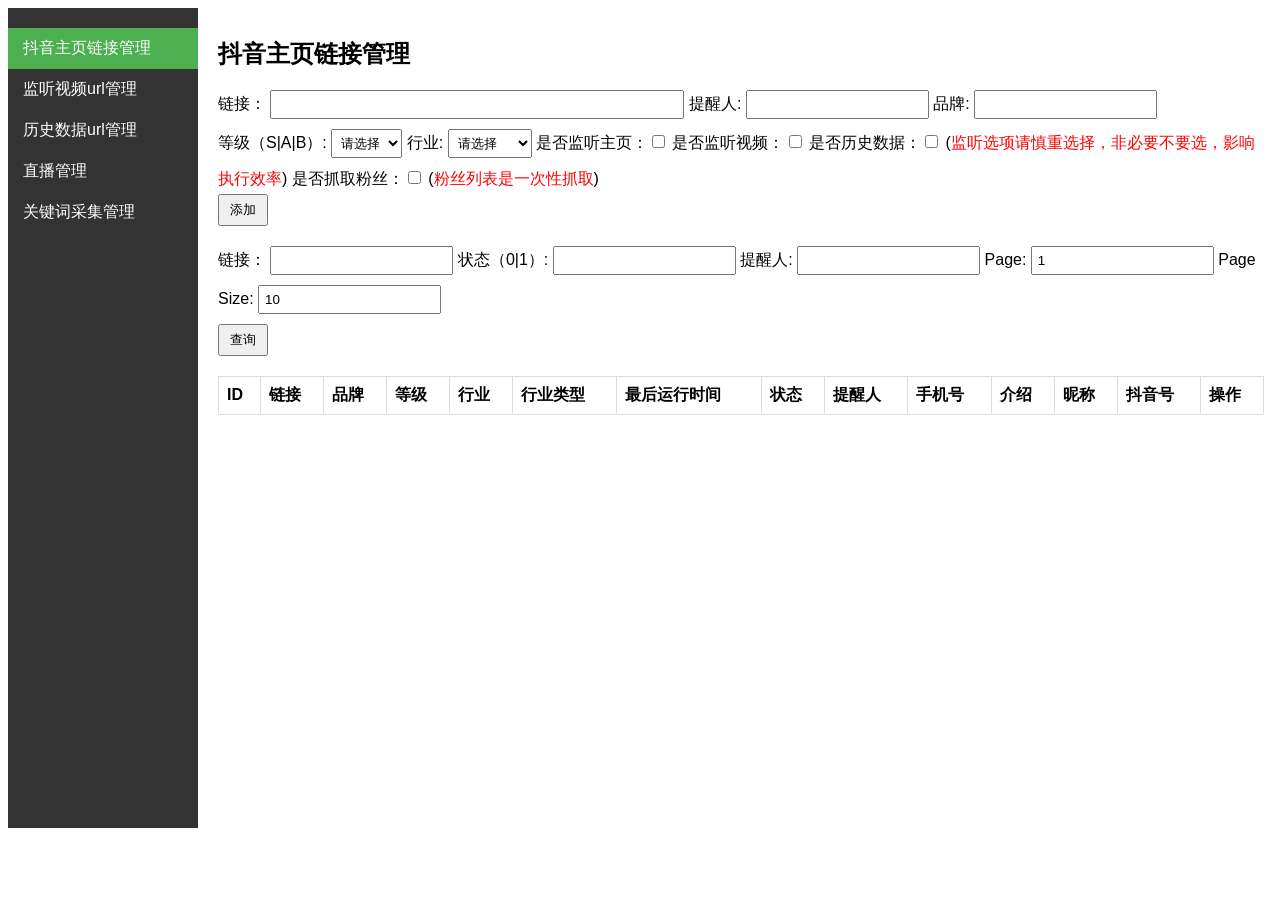
<file: html/douyin/index.html>
<!DOCTYPE html>
<html lang="en">

<head>
    <meta charset="UTF-8">
    <meta name="viewport" content="width=device-width, initial-scale=1.0">
    <title>抖音数据抓取管理界面</title>
    <link rel="stylesheet" href="styles.css">
    <!-- 引入 jQuery 库 -->
    <script src="js/jquery-3.6.0.min.js"></script>
    <script src="script.js"></script>
    <!-- 引入 serializeJSON 插件 -->
    <script src="js/jquery.serializejson.min.js"></script>
</head>

<body>
    <div class="sidebar">
        <ul>
            <li class="active"><a href="douyin-hao-url.html" target="mainFrame">抖音主页链接管理</a></li>
            <li><a href="douyin-url.html" target="mainFrame">监听视频url管理</a></li>
            <li><a href="douyin-history-url.html" target="mainFrame">历史数据url管理</a></li>
            <li><a href="douyin-live.html" target="mainFrame">直播管理</a></li>
            <li><a href="douyin-keyword.html" target="mainFrame">关键词采集管理</a></li>
        </ul>
    </div>
    <iframe id="mainFrame" name="mainFrame" class="main-content" src="douyin-hao-url.html" frameborder="0" scrolling="no" ></iframe>

</body>
<script>
    $(document).ready(function() {
        $('.sidebar li').on('click', function() {
            // 移除所有选中状态
            $('.sidebar li').removeClass('active');
            // 添加当前选中状态
            $(this).addClass('active');
        });
    // 监听iframe加载事件
    $('#mainFrame').on('load', function() {
        adjustIframeHeight(this);
        // 添加内容变化监听
        setupContentObserver(this);
    });
});

    // 调整iframe高度的函数
    function adjustIframeHeight(iframe) {
        try {
            // 获取iframe内容的实际高度
            var height = iframe.contentWindow.document.body.scrollHeight + 100;
            // 设置iframe高度
            iframe.style.height = height + 'px';
        } catch (e) {
            console.log('无法调整iframe高度:', e);
            // 默认高度
            iframe.style.height = '800px';
        }
    }

    // 设置内容变化观察者
function setupContentObserver(iframe) {
    try {
        // 获取iframe的文档
        var doc = iframe.contentWindow.document;
        
        // 创建一个观察器实例
        var observer = new MutationObserver(function(mutations) {
            // 内容发生变化时调整高度
            adjustIframeHeight(iframe);
        });
        
        // 配置观察选项:
        var config = { 
            attributes: true, 
            childList: true, 
            subtree: true,
            characterData: true
        };
        
        // 传入目标节点和观察选项
        observer.observe(doc.body, config);
        
        // 同时监听窗口大小变化
        $(iframe.contentWindow).on('resize', function() {
            adjustIframeHeight(iframe);
        });
        
        console.log('内容变化监听已设置');
    } catch (e) {
        console.log('无法设置内容变化监听:', e);
        
        // 备选方案：定期检查高度变化
        setInterval(function() {
            adjustIframeHeight(iframe);
        }, 1000);
    }
}
</script>
</html>
</file>
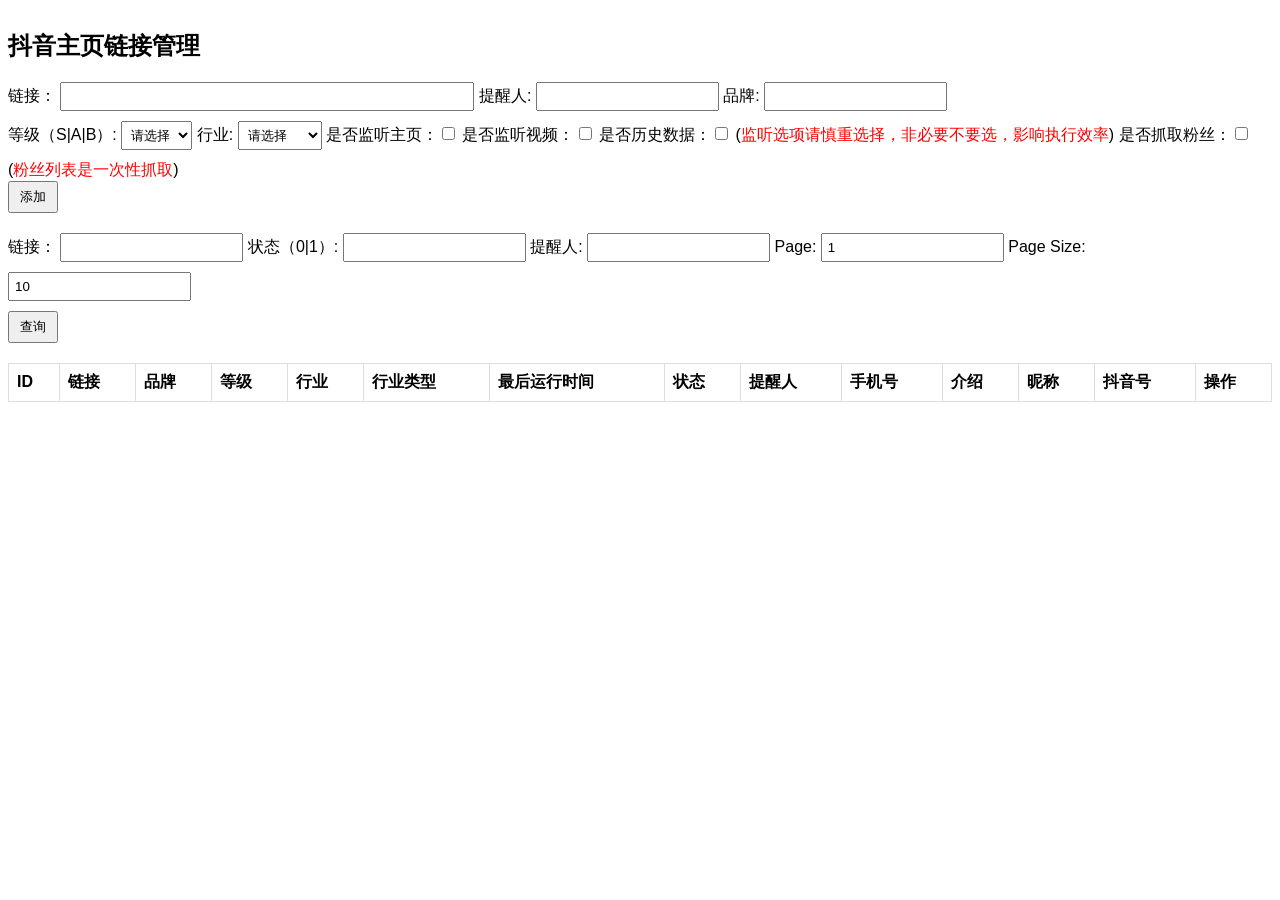
<file: html/douyin/douyin-hao-url.html>
<!DOCTYPE html>
<html lang="en">
<head>
    <meta charset="UTF-8">
    <meta name="viewport" content="width=device-width, initial-scale=1.0">
    <title>抖音数据抓取管理界面</title>
    <link rel="stylesheet" href="styles.css">
    <!-- 引入 jQuery 库 -->
    <script src="js/jquery-3.6.0.min.js"></script>
    <script src="script.js"></script>
    <!-- 引入 serializeJSON 插件 -->
    <script src="js/jquery.serializejson.min.js"></script>
</head>

<body>
<h2>抖音主页链接管理</h2>
<div>
<!-- 创建记录表单 -->
<form id="create-douyin-hao-url-form">
    <label for="douyin-hao-url">链接：</label>
    <input type="text" id="douyin-hao-url" name="url" style="width: 400px;" required>
    <label for="douyin-hao-touser">提醒人:</label>
    <input type="text" id="douyin-hao-touser" name="touser">
    <label for="douyin-keyword">品牌:</label>
    <input type="text" id="douyin-keyword" name="keyword"><br/>
    <label for="douyin-level">等级（S|A|B）:</label>
    <select id="douyin-level" name="level">
        <option value="">请选择</option>
        <option value="S">S</option>
        <option value="A">A</option>
        <option value="B">B</option>
    </select>
    <label for="douyin-hangye">行业:</label>
    <select id="douyin-hangye" name="hangye" required>
        <option value="">请选择</option>
        <option value="门窗">门窗</option>
        <option value="全屋定制">全屋定制</option>
        <option value="橱柜">橱柜</option>
        <option value="卫浴">卫浴</option>
        <option value="顶墙">顶墙</option>
        <option value="地板">地板</option>
        <option value="集成灶">集成灶</option>
        <option value="厨电">厨电</option>
        <option value="木门">木门</option>
        <option value="净水器">净水器</option>
    </select>
    是否监听主页：<input type="checkbox" name="is_listen_user" value="1">

    是否监听视频：<input type="checkbox" name="islisten" value="1">

    是否历史数据：<input type="checkbox" name="is_history" value="1">

    (<span class="red">监听选项请慎重选择，非必要不要选，影响执行效率</span>)
    是否抓取粉丝：<input type="checkbox" name="is_fans" value="1">
    (<span class="red">粉丝列表是一次性抓取</span>)
    <br/>
    <button type="submit">添加</button>
</form>
</div>
<!-- 获取所有记录表单 -->
<form id="get-all-douyin-hao-urls-form">
    <label for="douyin-hao-filter-url">链接：</label>
    <input type="text" id="douyin-hao-filter-url" name="url">
    <label for="douyin-hao-filter-status">状态（0|1）:</label>
    <input type="number" id="douyin-hao-filter-status" name="status">
    <label for="douyin-hao-filter-touser">提醒人:</label>
    <input type="text" id="douyin-hao-filter-touser" name="touser">
    <label for="douyin-hao-page">Page:</label>
    <input type="number" id="douyin-hao-page" name="page" value="1">
    <label for="douyin-hao-page-size">Page Size:</label>
    <input type="number" id="douyin-hao-page-size" name="page_size" value="10"><br/>
    <button type="submit">查询</button>
</form>
<!-- 显示结果的表格 -->
<table id="douyin-hao-urls-table">
    <thead>
        <tr>
            <th>ID</th>
            <th>链接</th>
            <th>品牌</th>
            <th>等级</th>
            <th>行业</th>
            <th>行业类型</th>
            <th>最后运行时间</th>
            <th>状态</th>
            <th>提醒人</th>
            <th>手机号</th>
            <th>介绍</th>
            <th>昵称</th>
            <th>抖音号</th>
            <th>操作</th>
        </tr>
    </thead>
    <tbody></tbody>
</table>
<!-- 分页导航 -->
<div id="douyin-hao-urls-pagination" class="pagination"></div>
</body>
</html>
</file>
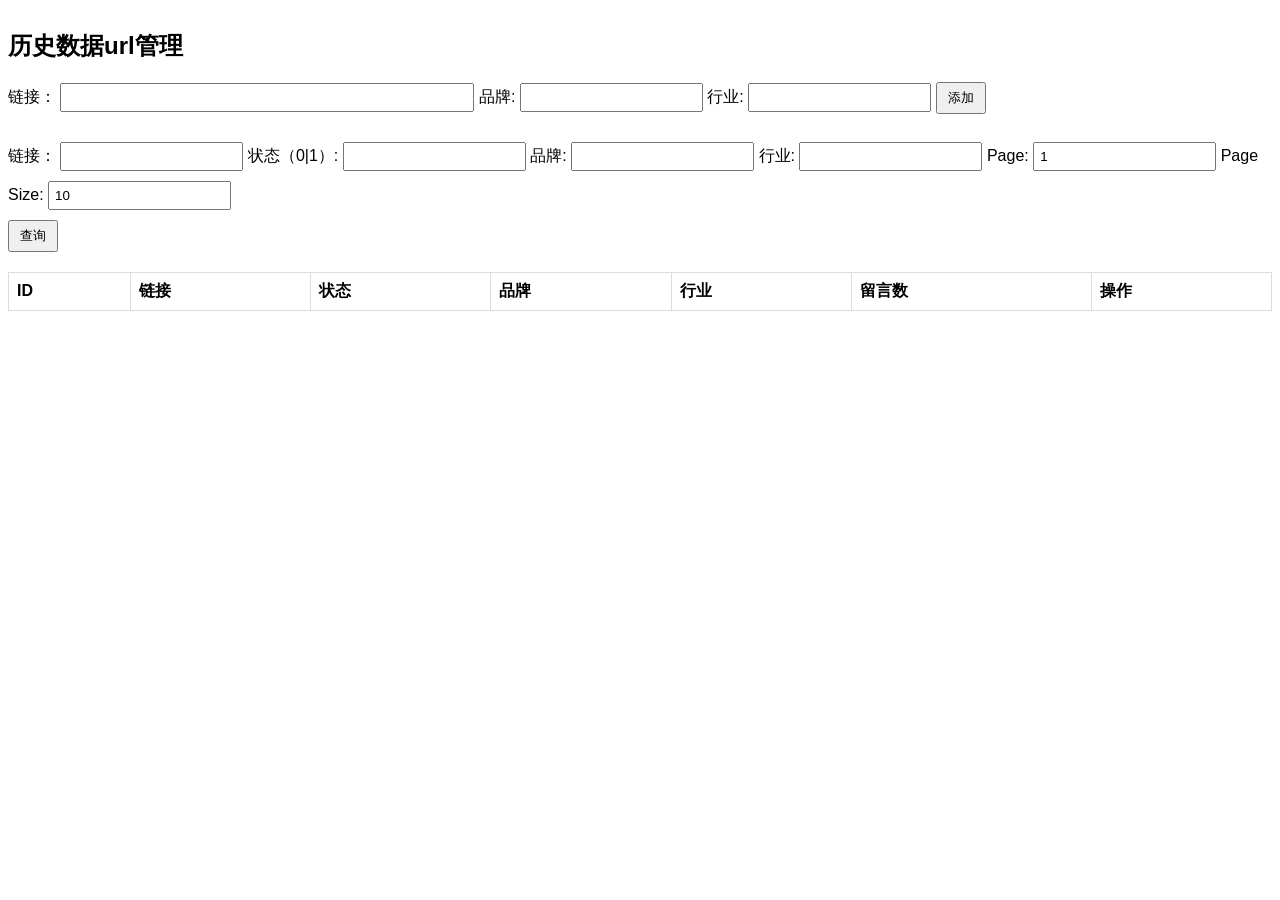
<file: html/douyin/douyin-history-url.html>
<!DOCTYPE html>
<html lang="en">
<head>
    <meta charset="UTF-8">
    <meta name="viewport" content="width=device-width, initial-scale=1.0">
    <title>抖音数据抓取管理界面</title>
    <link rel="stylesheet" href="styles.css">
    <!-- 引入 jQuery 库 -->
    <script src="js/jquery-3.6.0.min.js"></script>
    <script src="script.js"></script>
    <!-- 引入 serializeJSON 插件 -->
    <script src="js/jquery.serializejson.min.js"></script>
</head>

<body>
<h2>历史数据url管理</h2>
<!-- 创建记录表单 -->
<form id="create-douyin_history_url-form">
    <label for="douyin_history_url">链接：</label>
    <input type="text" id="douyin_history_url" name="url" style="width: 400px;" required>
    <label for="douyin-keyword">品牌:</label>
    <input type="text" id="douyin-keyword" name="keyword" required>
    <label for="douyin-hangye">行业:</label>
    <input type="text" id="douyin-hangye" name="hangye" required>
    <button type="submit">添加</button>
</form>
<!-- 获取所有记录表单 -->
<form id="get-all-douyin_history_urls-form">
    <label for="douyin-filter-url">链接：</label>
    <input type="text" id="douyin-filter-url" name="url">
    <label for="douyin-filter-status">状态（0|1）:</label>
    <input type="number" id="douyin-filter-status" name="status">
    <label for="douyin-filter-keyword">品牌:</label>
    <input type="text" id="douyin-filter-keyword" name="keyword">
    <label for="douyin-filter-hangye">行业:</label>
    <input type="text" id="douyin-filter-hangye" name="hangye">
    <label for="douyin-page">Page:</label>
    <input type="number" id="douyin-page" name="page" value="1">
    <label for="douyin-page-size">Page Size:</label>
    <input type="number" id="douyin-page-size" name="page_size" value="10"><br>
    <button type="submit">查询</button>
</form>
<!-- 显示结果的表格 -->
<table id="douyin_history_urls-table">
    <thead>
        <tr>
            <th>ID</th>
            <th>链接</th>
            <th>状态</th>
            <th>品牌</th>
            <th>行业</th>
            <th>留言数</th>
            <th>操作</th>
        </tr>
    </thead>
    <tbody></tbody>
</table>
<!-- 分页导航 -->
<div id="douyin_history_urls-pagination" class="pagination"></div>
</body>
</html>
</file>
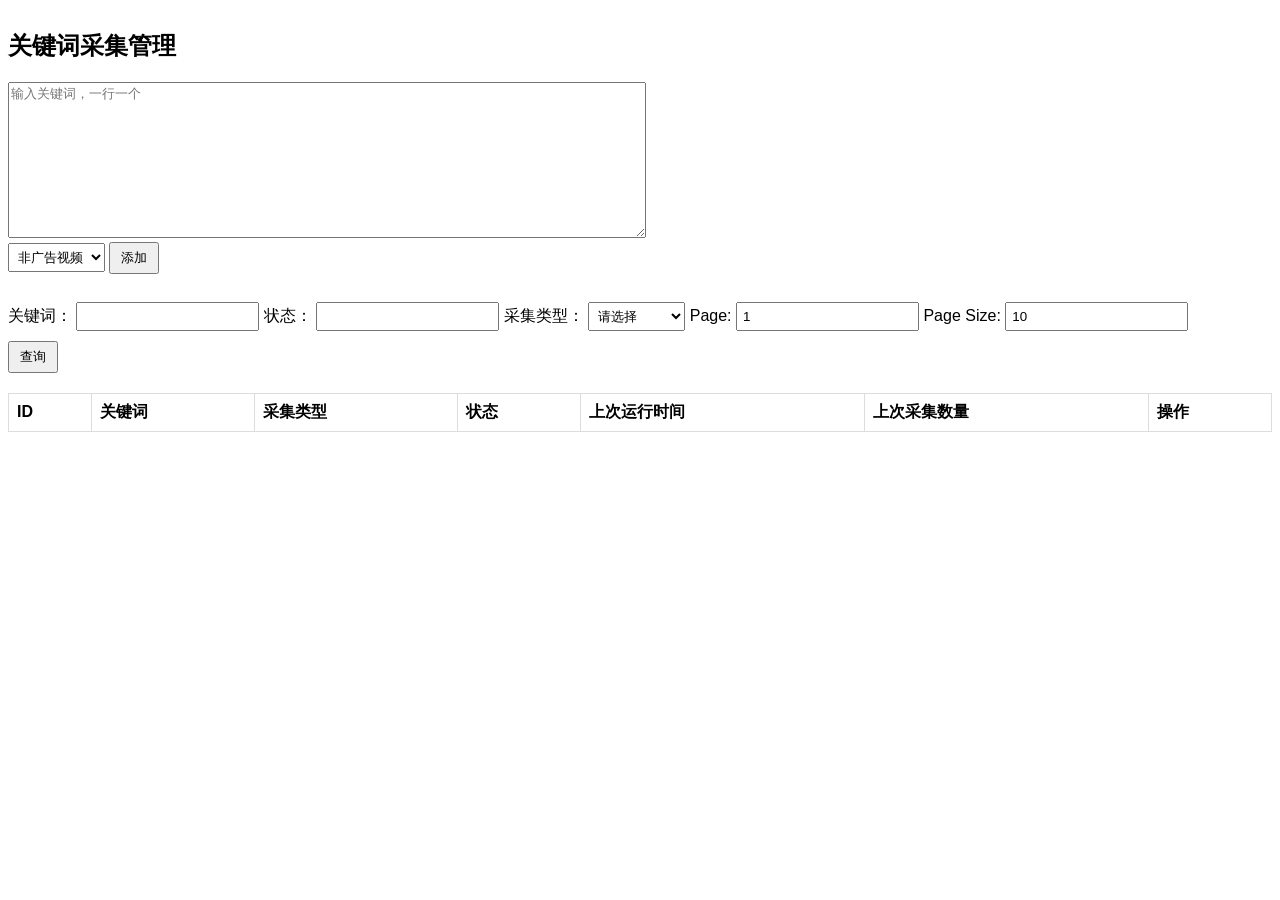
<file: html/douyin/douyin-keyword.html>
<!DOCTYPE html>
<html lang="en">
<head>
    <meta charset="UTF-8">
    <meta name="viewport" content="width=device-width, initial-scale=1.0">
    <title>抖音关键词数据抓取管理界面</title>
    <link rel="stylesheet" href="styles.css">
    <!-- 引入 jQuery 库 -->
    <script src="js/jquery-3.6.0.min.js"></script>
    <script src="script.js"></script>
    <!-- 引入 serializeJSON 插件 -->
    <script src="js/jquery.serializejson.min.js"></script>
</head>

<body>
<h2>关键词采集管理</h2>
<!-- 创建记录表单 -->
<form id="create-douyin-keywords-form">
    <textarea style="width: 50%; height: 150px;" name="keywords" placeholder="输入关键词，一行一个"></textarea>
    <br>
    <input type="hidden" id="douyin-keywords-status" name="status" value="1">
    <select id="douyin-keywords-type" name="type">
        <option value="1">非广告视频</option>
        <!-- <option value="2">广告视频</option> -->
    </select>
    <button type="submit">添加</button>
</form>
<!-- 获取所有记录表单 -->
<form id="get-all-douyin-keywords-form">
    <label for="douyin-filter-keyword">关键词：</label>
    <input type="text" id="douyin-filter-keyword" name="keyword">
    <label for="douyin-filter-status">状态：</label>
    <input type="text" id="douyin-filter-status" name="status">
    <label for="douyin-filter-type">采集类型：</label>
    <select id="douyin-filter-type" name="type">
        <option value="">请选择</option>
        <option value="1">非广告视频</option>
        <!--<option value="2">广告视频</option>-->
    </select>
    <label for="douyin-page">Page:</label>
    <input type="number" id="douyin-page" name="page" value="1">
    <label for="douyin-page-size">Page Size:</label>
    <input type="number" id="douyin-page-size" name="page_size" value="10"><br>
    <button type="submit">查询</button>
</form>
<!-- 显示结果的表格 -->
<table id="douyin-keywords-table">
    <thead>
    <tr>
        <th>ID</th>
        <th>关键词</th>
        <th>采集类型</th>
        <th>状态</th>
        <th>上次运行时间</th>
        <th>上次采集数量</th>
        <th>操作</th>
    </tr>
    </thead>
    <tbody></tbody>
</table>
<!-- 分页导航 -->
<div id="douyin-keywords-pagination" class="pagination"></div>
</body>
</html>
</file>
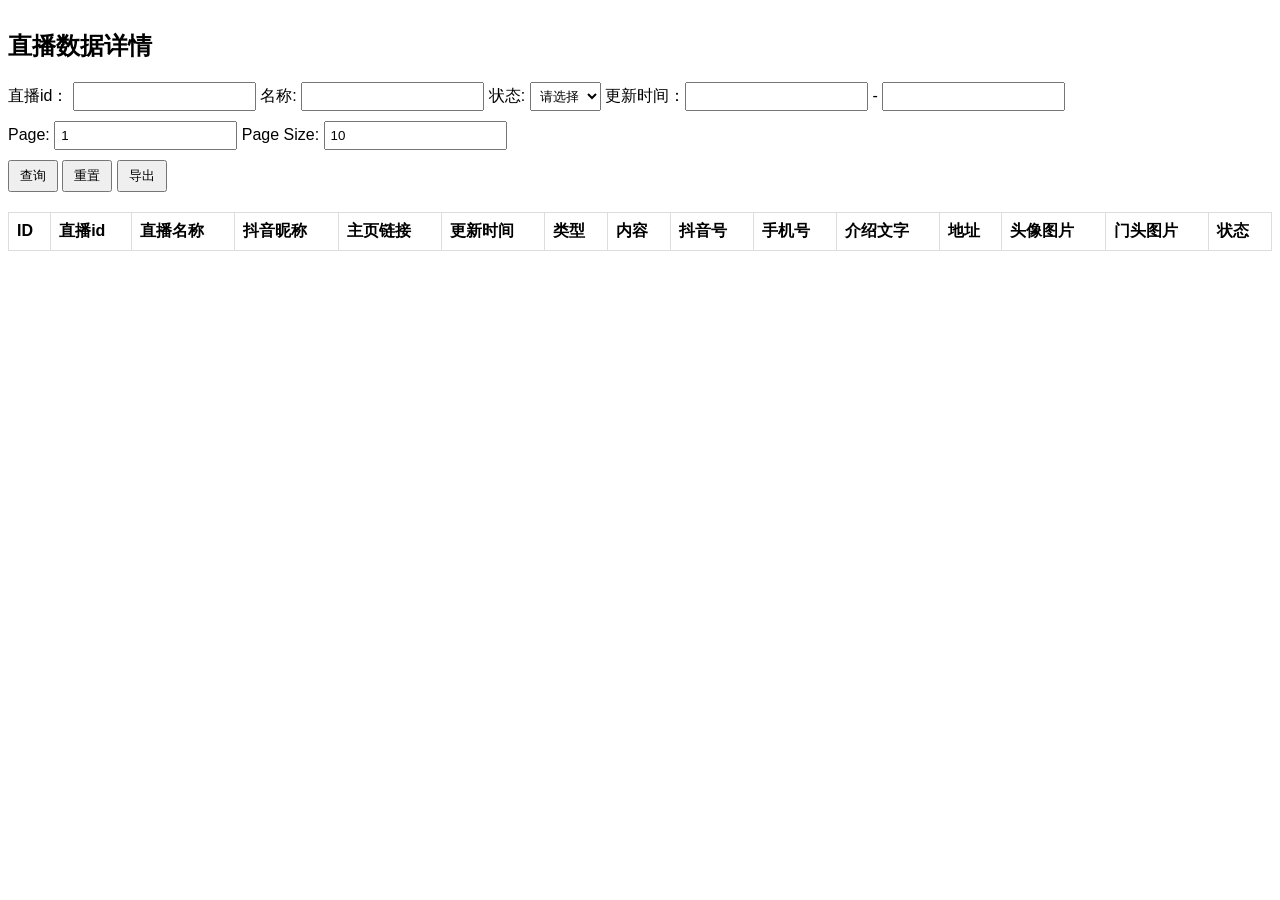
<file: html/douyin/douyin-live-detail.html>
<!DOCTYPE html>
<html lang="en">
<head>
    <meta charset="UTF-8">
    <meta name="viewport" content="width=device-width, initial-scale=1.0">
    <title>抖音数据抓取管理界面</title>
    <link rel="stylesheet" href="styles.css">
    <!-- 引入 jQuery 库 -->
    <script src="js/jquery-3.6.0.min.js"></script>
    <script src="script.js"></script>
    <!-- 引入 serializeJSON 插件 -->
    <script src="js/jquery.serializejson.min.js"></script>
    <link rel="stylesheet" href="js/jquery-ui.css">
    <script src="js/jquery-ui.min.js"></script>
    
    <script>
        $( function() {
            var liveid = getUrlParam('liveid');
            if (liveid) {
                console.log('liveid参数值为: ' + liveid);
                // 也可以在页面上显示参数值
                $('#douyin-liveid').val(liveid);
                getDouyinLiveDetail(1);
            } else {
                console.log('未找到liveid参数');
            }
            $("#updatetime_from").datepicker();
            $("#updatetime_to").datepicker();
        } );
        </script>
</head>

<body>
<h2>直播数据详情</h2>
<!-- 获取所有记录表单 -->
<form id="get-douyin-livedetail-form">
    <label for="douyin-live">直播id：</label>
    <input type="text" id="douyin-liveid" name="liveid">
    <label for="douyin-name">名称:</label>
    <input type="text" id="douyin-name" name="name">
    <label for="douyin-filter-keyword">状态:</label>
    <select id="douyin-status" name="status">
        <option value="">请选择</option>
        <option value="0">待开始</option>
        <option value="1">已完成</option>
    </select>
    更新时间：<input type="text" id="updatetime_from" name="updatetime_from"> - <input type="text" id="updatetime_to" name="updatetime_to">
    <br/>
    <label for="douyin-page">Page:</label>
    <input type="number" id="douyin-page" name="page" value="1">
    <label for="douyin-page-size">Page Size:</label>
    <input type="number" id="douyin-page-size" name="page_size" value="10"><br>
    <button type="submit">查询</button>  <button type="reset">重置</button>   <button type="button" class="export">导出</button>
</form>
<!-- 显示结果的表格 -->

<table id="douyin-livedetail-table">
    <thead>
        <tr>
            <th>ID</th>
            <th>直播id</th>
            <th>直播名称</th>
            <th>抖音昵称</th>
            <th>主页链接</th>
            <th>更新时间</th>
            <th>类型</th>
            <th>内容</th>
            <th>抖音号</th>
            <th>手机号</th>
            <th>介绍文字</th>
            <th>地址</th>
            <th>头像图片</th>
            <th>门头图片</th>
            <th>状态</th>
        </tr>
    </thead>
    <tbody></tbody>
</table>
<!-- 分页导航 -->
<div id="douyin-livedetail-pagination" class="pagination"></div>
</body>
</html>
</file>
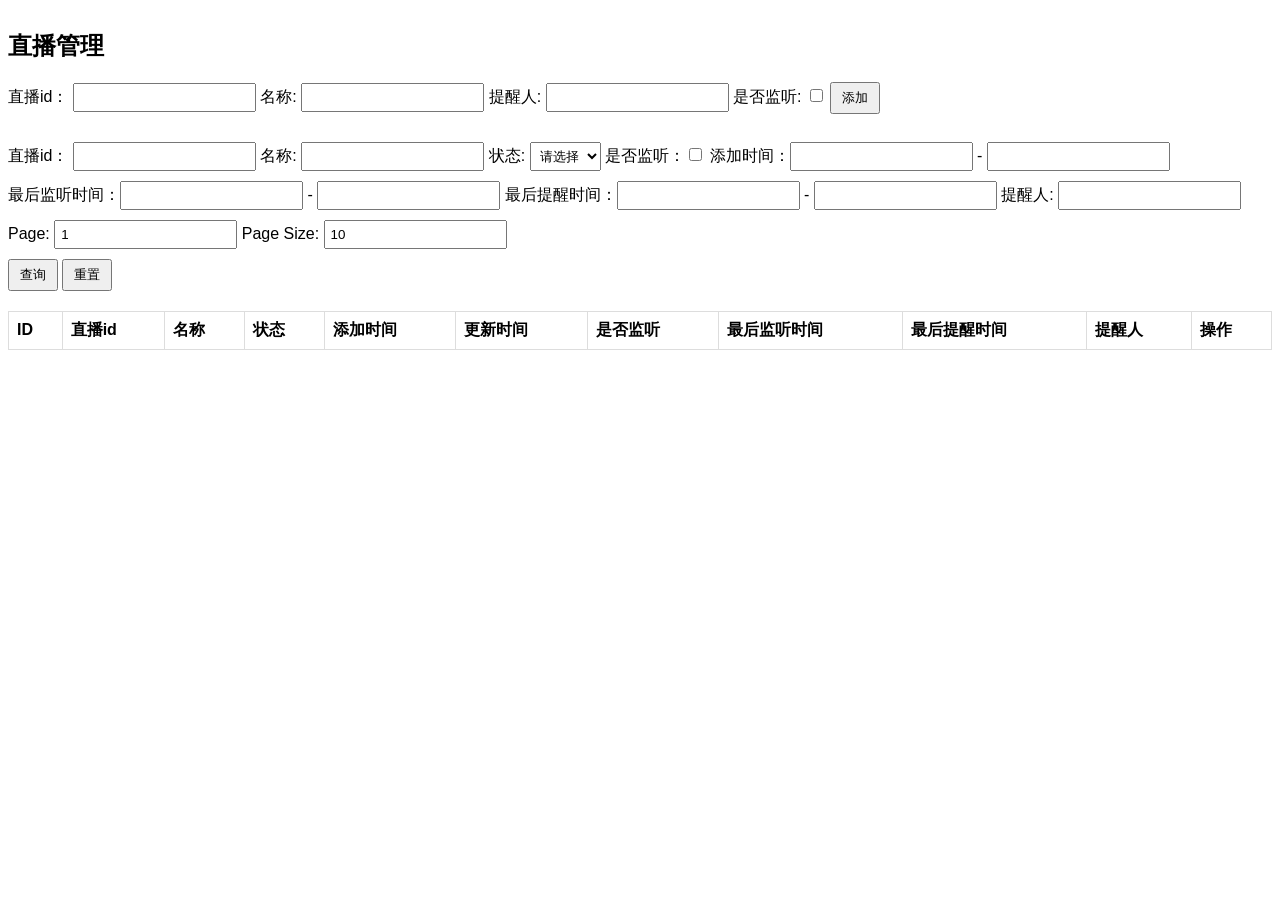
<file: html/douyin/douyin-live.html>
<!DOCTYPE html>
<html lang="en">
<head>
    <meta charset="UTF-8">
    <meta name="viewport" content="width=device-width, initial-scale=1.0">
    <title>抖音数据抓取管理界面</title>
    <link rel="stylesheet" href="styles.css">
    <!-- 引入 jQuery 库 -->
    <script src="js/jquery-3.6.0.min.js"></script>
    <script src="script.js"></script>
    <!-- 引入 serializeJSON 插件 -->
    <script src="js/jquery.serializejson.min.js"></script>
    <link rel="stylesheet" href="js/jquery-ui.css">
    <script src="js/jquery-ui.min.js"></script>
    
    <script>
        $( function() {
            $("#addtime_from").datepicker();
            $("#addtime_to").datepicker();
            $("#lastlistentime_from").datepicker();
            $("#lastlistentime_to").datepicker();
            $("#lasttixingtime_from").datepicker();
            $("#lasttixingtime_to").datepicker();
        } );
        </script>
</head>

<body>
<h2>直播管理</h2>
<!-- 创建记录表单 -->
<form id="create-douyin-live-form">
    <input type="hidden" name="status" value="1">
    <label for="douyin-live">直播id：</label>
    <input type="text" id="douyin-liveid" name="liveid">
    <label for="douyin-name">名称:</label>
    <input type="text" id="douyin-name" name="name">
    <label for="douyin-touser">提醒人:</label>
    <input type="text" id="douyin-touser" name="touser">
    <label for="douyin-islisten">是否监听:</label>
    <input type="checkbox" name="islisten" value="1">
    <button type="submit">添加</button>
</form>
<!-- 获取所有记录表单 -->
<form id="get-all-douyin-live-form">
    <label for="douyin-filter-liveid">直播id：</label>
    <input type="text" id="douyin-filter-liveid" name="liveid">
    <label for="douyin-filter-name">名称:</label>
    <input type="text" id="douyin-filter-name" name="name">
    <label for="douyin-filter-keyword">状态:</label>
    <select id="douyin-status" name="status">
        <option value="">请选择</option>
        <option value="0">待开始</option>
        <option value="1">进行中</option>
        <option value="2">已完成</option>
    </select>
    是否监听：<input type="checkbox" name="islisten" value="1">
    添加时间：<input type="text" id="addtime_from" name="addtime_from"> - <input type="text" id="addtime_to" name="addtime_to">
    <br/>
    最后监听时间：<input type="text" id="lastlistentime_from" name="lastlistentime_from"> - <input type="text" id="lastlistentime_to" name="lastlistentime_to">
    最后提醒时间：<input type="text" id="lasttixingtime_from" name="lasttixingtime_from"> - <input type="text" id="lasttixingtime_to" name="lasttixingtime_to">

    <label for="douyin-filter-touser">提醒人:</label>
    <input type="text" id="douyin-filter-touser" name="touser"><br/>
    <label for="douyin-page">Page:</label>
    <input type="number" id="douyin-page" name="page" value="1">
    <label for="douyin-page-size">Page Size:</label>
    <input type="number" id="douyin-page-size" name="page_size" value="10"><br>
    <button type="submit">查询</button>  <button type="reset">重置</button>
</form>
<!-- 显示结果的表格 -->
<table id="douyin-live-table">
    <thead>
        <tr>
            <th>ID</th>
            <th>直播id</th>
            <th>名称</th>
            <th>状态</th>
            <th>添加时间</th>
            <th>更新时间</th>
            <th>是否监听</th>
            <th>最后监听时间</th>
            <th>最后提醒时间</th>
            <th>提醒人</th>
            <th>操作</th>
        </tr>
    </thead>
    <tbody></tbody>
</table>
<!-- 分页导航 -->
<div id="douyin-live-pagination" class="pagination"></div>
</body>
</html>
</file>
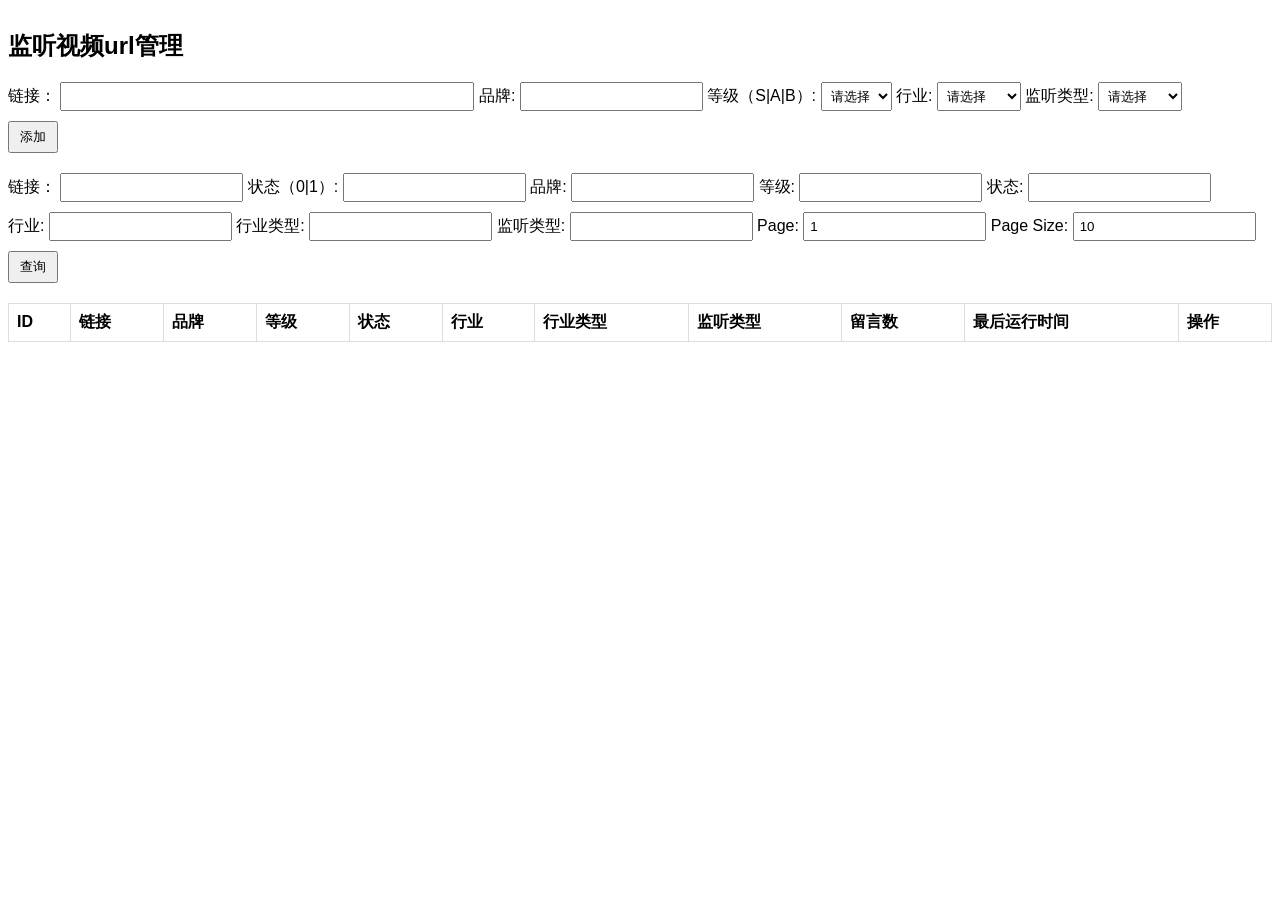
<file: html/douyin/douyin-url.html>
<!DOCTYPE html>
<html lang="en">
<head>
    <meta charset="UTF-8">
    <meta name="viewport" content="width=device-width, initial-scale=1.0">
    <title>抖音数据抓取管理界面</title>
    <link rel="stylesheet" href="styles.css">
    <!-- 引入 jQuery 库 -->
    <script src="js/jquery-3.6.0.min.js"></script>
    <script src="script.js"></script>
    <!-- 引入 serializeJSON 插件 -->
    <script src="js/jquery.serializejson.min.js"></script>
</head>

<body>
<h2>监听视频url管理</h2>
<!-- 创建记录表单 -->
<form id="create-douyin-url-form">
    <label for="douyin-url">链接：</label>
    <input type="text" id="douyin-url" name="url" style="width: 400px;" required>
    <label for="douyin-keyword">品牌:</label>
    <input type="text" id="douyin-keyword" name="keyword" required>
    <label for="douyin-level">等级（S|A|B）:</label>
    <select id="douyin-level" name="level" required>
        <option value="">请选择</option>
        <option value="S">S</option>
        <option value="A">A</option>
        <option value="B">B</option>
    </select>
    <!-- <label for="douyin-touser">提醒人:</label>
    <input type="text" id="douyin-touser" name="touser"><br> -->
    <label for="douyin-hangye">行业:</label>
    <select id="douyin-hangye" name="hangye" required>
        <option value="">请选择</option>
        <option value="门窗">门窗</option>
        <option value="全屋定制">全屋定制</option>
        <option value="橱柜">橱柜</option>
        <option value="卫浴">卫浴</option>
        <option value="顶墙">顶墙</option>
        <option value="地板">地板</option>
        <option value="集成灶">集成灶</option>
        <option value="厨电">厨电</option>
        <option value="木门">木门</option>
        <option value="净水器">净水器</option>
    </select>
    <label for="douyin-type">监听类型:</label>
    <select id="douyin-type" name="type" required>
        <option value="">请选择</option>
        <option value="实时监听">实时监听</option>
        <option value="周期抓取">周期抓取</option>
    </select>
    <br>
    <button type="submit">添加</button>
</form>
<!-- 获取所有记录表单 -->
<form id="get-all-douyin-urls-form">
    <label for="douyin-filter-url">链接：</label>
    <input type="text" id="douyin-filter-url" name="url">
    <label for="douyin-filter-status">状态（0|1）:</label>
    <input type="number" id="douyin-filter-status" name="status">
    <label for="douyin-filter-keyword">品牌:</label>
    <input type="text" id="douyin-filter-keyword" name="keyword">
    <label for="douyin-filter-level">等级:</label>
    <input type="text" id="douyin-filter-level" name="level">
    <label for="douyin-filter-touser">状态:</label>
    <input type="text" id="douyin-filter-touser" name="touser"><br>
    <label for="douyin-filter-hangye">行业:</label>
    <input type="text" id="douyin-filter-hangye" name="hangye">
    <label for="douyin-filter-hangye-type">行业类型:</label>
    <input type="text" id="douyin-filter-type" name="type">
    <label for="douyin-filter-type">监听类型:</label>
    <input type="text" id="douyin-filter-type" name="type">
    <label for="douyin-page">Page:</label>
    <input type="number" id="douyin-page" name="page" value="1">
    <label for="douyin-page-size">Page Size:</label>
    <input type="number" id="douyin-page-size" name="page_size" value="10"><br>
    <button type="submit">查询</button>
</form>
<!-- 显示结果的表格 -->
<table id="douyin-urls-table">
    <thead>
        <tr>
            <th>ID</th>
            <th>链接</th>
            <th>品牌</th>
            <th>等级</th>
            <th>状态</th>
            <th>行业</th>
            <th>行业类型</th>
            <th>监听类型</th>
            <th>留言数</th>
            <th>最后运行时间</th>
            <th>操作</th>
        </tr>
    </thead>
    <tbody></tbody>
</table>
<!-- 分页导航 -->
<div id="douyin-urls-pagination" class="pagination"></div>
</body>
</html>
</file>
<file: html/douyin/styles.css>
body {
    font-family: Arial, sans-serif;
}
#mainFrame{
    width: 84%;
    float: right;
    border: none;
    overflow-y: hidden;
    min-height: 800px;
}
.sidebar {
    width: 15%;
    float: left;
    background-color: #333;
    color: white;
    padding-top: 20px;
    overflow-y: auto;
    min-height: 800px;
}

.sidebar ul {
    list-style-type: none;
    padding: 0;
    margin: 0;
}

.sidebar li {
    padding: 10px 15px;
    cursor: pointer;
}

.sidebar li:hover {
    background-color: #555;
}

.sidebar li.active {
    background-color: #4CAF50; /* 选中状态背景色 */
}

.sidebar a {
    color: white;
    text-decoration: none;
    display: block;
}

.main-content {
    flex: 1;
    border: none;
    min-height: 100px;
}

.content-section {
    display: none;
}

h2 {
    margin-top: 30px;
}

form {
    margin-bottom: 20px;
}

input,
select {
    margin-bottom: 10px;
    padding: 5px;
    /* width: 200px; */
}

button {
    padding: 5px 10px;
    cursor: pointer;
}

table {
    border-collapse: collapse;
    width: 100%;
}

th,
td {
    border: 1px solid #ddd;
    padding: 8px;
    text-align: left;
    max-width: 500px;
    word-break: break-all;
}

.pagination {
    margin-top: 20px;
}

.pagination button {
    margin: 0 5px;
}
.red{
    color: red;
}
</file>
